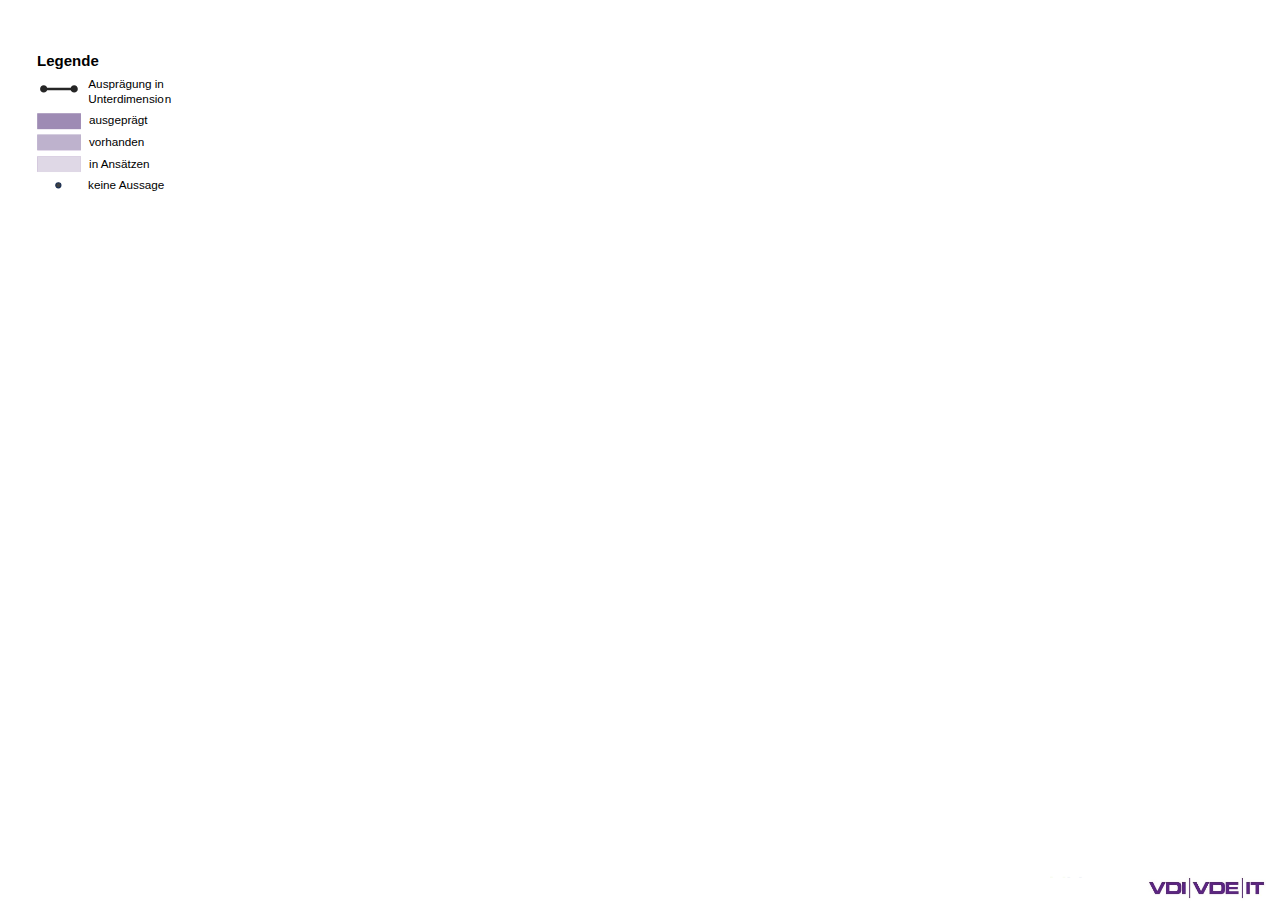
<file: radar/einzel-udim.html>
<!DOCTYPE html>
<html lang="de">

<head>
  <meta charset="UTF-8">
  <title>Einzeldimension Fachlich-Didaktisch</title>
  <link rel="stylesheet" href="./css/style_radarboard.css">
  <link rel="stylesheet" href="./css/style_megamenu.css">
  <link rel="icon" href="./img/favicon.png">
</head>

<body>
  <!-- Zugriff über CDN für public access -->
  <script src="https://cdn.amcharts.com/lib/5/index.js"></script>
  <script src="https://cdn.amcharts.com/lib/5/xy.js"></script>
  <script src="https://cdn.amcharts.com/lib/5/radar.js"></script>
  <script src="https://cdn.amcharts.com/lib/5/themes/Animated.js"></script>
  <script src="https://cdn.amcharts.com/lib/5/themes/Responsive.js"></script>


  <!-- lokaler Zugriff für offline version -->
  <!--   <script src="../../lib/dist/am/index.js"></script>
  <script src="../../lib/dist/am/xy.js"></script>
  <script src="../../lib/dist/am/radar.js"></script>
  <script src="../../lib/dist/am/themes/Animated.js"></script>
  <script src="../../lib/dist/am/themes/Responsive.js"></script> -->

  <div id="screenWarnung">
    <h3>Diese Anwendung ist für größere Bildschirme (Desktop) optimiert.</h3>
    <p>Maximieren oder Vergrößern Sie bitte Ihr Browserfenster
      oder verschieben Sie falls möglich die Anwendung auf einen größeren Bildschirm.
    <p> Sie können ggf. auch den Browser-Zoom verringern.
      <br>(Drücken Sie dazu gleichzeitig „Strg“ und „-“ um den aktuellen Browserinhalt zu verkleinern.)
    <h4>Diese Meldung wird dann automatisch ausgeblendet.</h4>
  </div>

  <!-- Logos -->
  <div id="logo">
    <img id="logo-img" width="220" height="25" src="./img/logo-bibb-vdivde.svg" title="Logo BIBB und VDI/VDE-IT">
  </div>

  <!-- Legende -->
  <div id="legende-grau-top">
    <!--   <img id="legend-img" width="225" height="146" src="./img/legende_graustufen_einzelprojekt.svg" -->

    <img id="legend-img" width="152" height="152" src="./img/legende-einzelradarboard-lila.svg"
      title="Der Farbcode zeigt die Ausprägung der Dimensionen in den Projekten des Förderprogrammes">
  </div>

  <div id="chartdiv"></div>

  <script>var thema = "UDim-Fachlich"; //für Anpassungen in nachfolgenden Scripten bri fachliche Radarboards (fachlich 3UDim) Tech 4 UDim</script>
  <!-- konstanten und color definitionnen für alle radarboards -->
  <script src="./daten/projektdaten_radarboard_constants.js"></script>

  <!-- json daten für fachliche radarboards -->
  <script src="./daten/projektdaten_radarboard_f_json.js"></script>

  <!-- json daten für alle radarboards -->
  <script src="./daten/projektdaten_radarboard_texte_json.js"></script>

  <!-- Einzelradarboard als chart -->
  <script src="./js/script_radarboard_einzel_udim_alle_projekte.js"></script>

  <script>

    /* JavaScript für das Einlesen der URL-Parameter und das Ändern des ausgewählten Projektes */
    const queryString = window.location.search;
    const urlParams = new URLSearchParams(queryString);
    nameProjekt = urlParams.get('p');
    if (nameProjekt) {
      changeProjekt(nameProjekt);
    } else { changeProjekt("empfehlungen") } //projekt esind hier die UDIms da Anzeige alle projekte pro single UDim, muss klein geschrieben sein

  </script>

  <!-----------------------------Div Menü------------------------------------------------->
<div id="menu-radar" class="mega-menu blog">
  <div class="content">
    <div class="col" >
      <a href="gesamt.html" class="img-wrapper"><span class="img"><img src="./img/gesamt-weiss.jpg"
        alt="Gesamtansicht Radarboards" /></span></a>
     <br><h2>❶ Gesamtübersicht</h2>
      <p>Schwerpunkte aller Projekte auf einen Blick.
      </p>
      <a href="gesamt.html" class="read-more">Zur Ansicht wechseln...</a>
    </div>
    <div class="col">
      <a href="mbr.html" class="img-wrapper"><span class="img"><img src="./img/einzel-weiss.jpg"
            alt="Projektansicht Radarboards" /></span></a>
            <br><h2>❷ Einzelprojekte</h2><p>Schwerpunkte dargestellt pro Einzelprojekt.<br></p>
      <a href="mbr.html" class="read-more">Zur Ansicht wechseln...</a>
    </div>
    <div class="col">
      <a href="einzel-udim.html" class="img-wrapper"><span class="img"><img src="./img/dim-weiss.jpg"
            alt="Einzeldimension Radarboard" /></span></a>
            <br><h2>❸ Einzeldimensionen</h2><p>Ausprägung einzelner Schwerpunkte<br>
      </p>
      <a href="einzel-udim.html" class="read-more">Zur Ansicht wechseln...</a>
    </div>          
  </div>
</div>
<!-----------------------------Ende Div Menü------------------------------------------------->

</body>

</html>
</file>
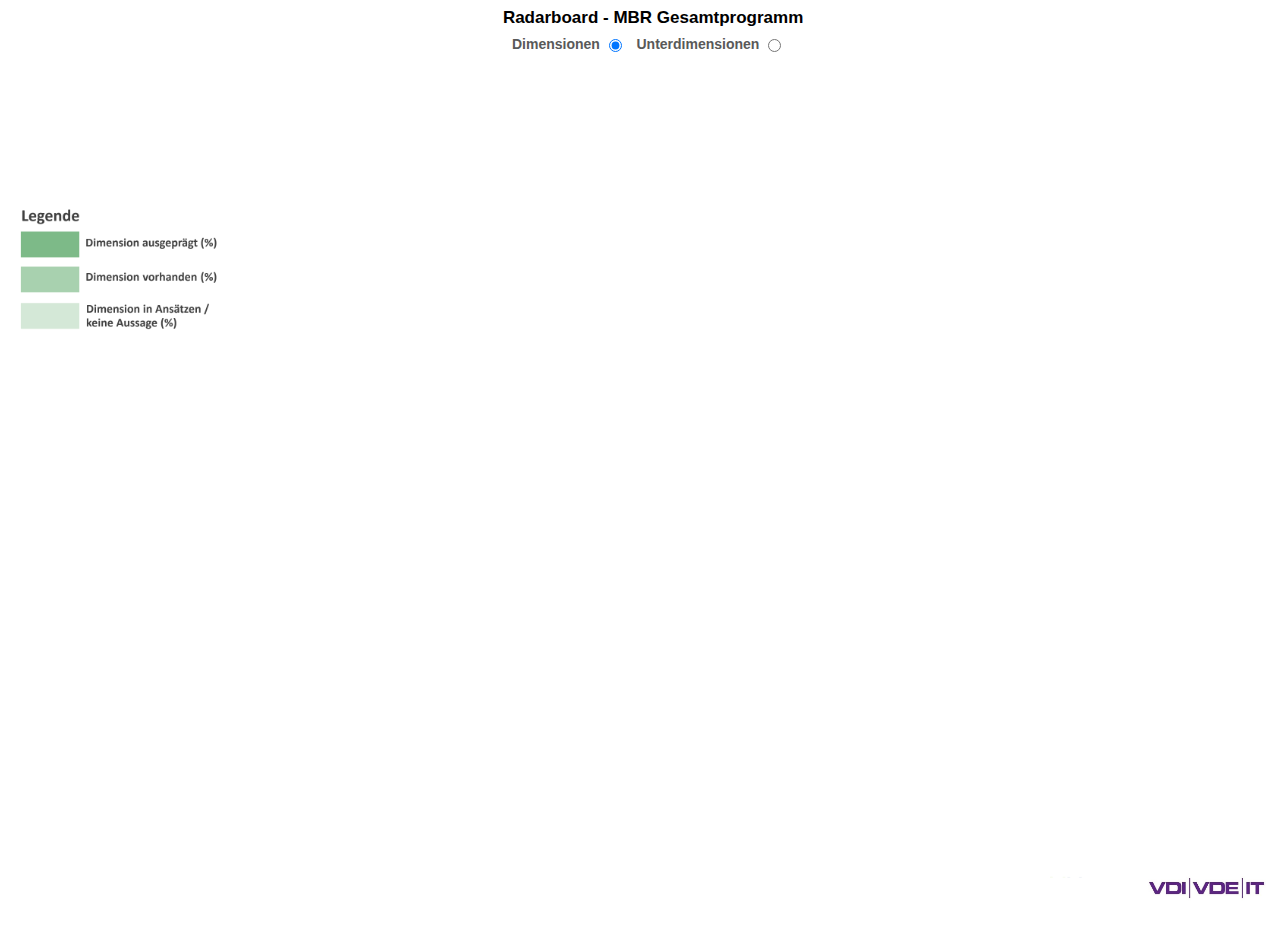
<file: radar/gesamt.html>
<!DOCTYPE html>
<html lang="de">

<head>
    <meta charset="UTF-8">
    <title>Gesamtprogramm MBR</title>
    <link rel="stylesheet" href="./css/style_radarboard.css">
    <link rel="stylesheet" href="./css/style_megamenu.css">
    <link rel="icon" href="./img/favicon.png">
    <style>
        /* Stil für den Titeltext */
        .title-text {
            padding-left: 28em;
            font-weight: bold;
            font-size: 17px;
        }

        .tooltip2 {
            position: relative;
            display: inline-block;
            cursor: pointer;
            color: rgb(164, 164, 164);
            text-decoration: underline;
            font-weight: normal;
            /* Unterstreicht das Textlabel */
            /* Fügt graue Farbe zum Textlabel hinzu */
        }

        .tooltip2 .tooltiptext2 {
            visibility: hidden;
            width: 120px;
            background-color: #555;
            color: #fff;
            text-align: center;
            font-size: 11px;
            /* Setzt die Schriftgröße auf 12px (Sie können diesen Wert anpassen) */
            font-weight: normal;
            border-radius: 6px;
            padding: 5px 0;
            position: absolute;
            z-index: 1;
            /*  bottom: 125%; */
            top: 100%;
            /* Position des Textlabels */
            left: 50%;
            margin-left: -60px;
            /* Verschiebt den Tooltip um 50% seiner Breite nach links */
            opacity: 0;
            transition: opacity 0.3s;
        }

        .tooltip2:hover .tooltiptext2 {
            visibility: visible;
            opacity: 1;
        }
    </style>
</head>

<body>
    <!-- JavaScript-Dateien und Skripte -->
    <!-- Zugriff über CDN für public access -->
    <script src="https://cdn.amcharts.com/lib/5/index.js"></script>
    <script src="https://cdn.amcharts.com/lib/5/xy.js"></script>
    <script src="https://cdn.amcharts.com/lib/5/radar.js"></script>
    <script src="https://cdn.amcharts.com/lib/5/themes/Animated.js"></script>
    <script src="https://cdn.amcharts.com/lib/5/themes/Responsive.js"></script>

    <!-- lokaler Zugriff für offline version -->
    <!-- <script src="../../lib/dist/am/index.js"></script>
    <script src="../../lib/dist/am/xy.js"></script>
    <script src="../../lib/dist/am/radar.js"></script>
    <script src="../../lib/dist/am/themes/Animated.js"></script>
    <script src="../../lib/dist/am/themes/Responsive.js"></script> -->
    <!-- Titelbereich -->

    <div id="screenWarnung">
        <h3>Diese Anwendung ist für größere Bildschirme (Desktop) optimiert.</h3>
        <p>Maximieren oder Vergrößern Sie bitte Ihr Browserfenster
            oder verschieben Sie falls möglich die Anwendung auf einen größeren Bildschirm.
        <p> Sie können ggf. auch den Browser-Zoom verringern.
            <br>(Drücken Sie dazu gleichzeitig „Strg“ und „-“ um den aktuellen Browserinhalt zu verkleinern.)
        <h4>Diese Meldung wird dann automatisch ausgeblendet.</h4>
    </div>

    <!-- Logos -->
    <div id="logo">
        <img id="logo-img" width="220" height="25" src="./img/logo-bibb-vdivde.svg" title="Logo BIBB und VDI/VDE-IT">
    </div>

    <div id="title-text" class="title-text">
        <!-- <span class="tooltip2">Technologisches
            <span class="tooltiptext2">Umschalten zum Radarboard Technologie</span>
        </span> -->
        &nbsp;&nbsp;&nbsp;&nbsp;Radarboard - MBR Gesamtprogramm
    </div>

    <!-- Dimensionenauswahl -->
    <div id="selector">
        <label class="tooltip-container">Dimensionen
            <input type="radio" id="Tech-Dimensionen" value="Tech-Dimensionen" name="dataset" checked="true"
                onclick="changeDatensatz('Tech-Dimensionen');" />
            <span class="tooltip-text">Anzeige der Dimensionen. Der Farbcode<br>stellt die Schwerpunkte der
                Projekte in % dar.</span>
        </label>
        <label class="tooltip-container">&nbsp;&nbsp;Unterdimensionen
            <input type="radio" id="Tech-UnterDimensionen" value="Tech-UnterDimensionen" name="dataset"
                onclick="changeDatensatz('Tech-UnterDimensionen');" />
            <span class="tooltip-text">Anzeige der Unterdimensionen. Der Farbcode<br>stellt die Schwerpunkte der
                Projekte in % dar.</span>
        </label>
    </div>

    <!-- Legende -->
    <div id="legende-top">
        <!-- <img id="legend-img" width="225" height="144" src="./img/legende_techdim_einfarbig.svg"
            title="Der Farbcode zeigt die Ausprägung der Dimensionen in den Projekten des Förderprogrammes"> -->

            <img id="legend-img" width="214" height="137" src="./img/legende_techdim_einfarbig.png"
            title="Der Farbcode zeigt die Ausprägung der Dimensionen in den Projekten des Förderprogrammes">

    </div>

    <!-- Hauptdiagrammbereich -->
    <div id="chartdiv"></div>

    <!-- projektspezifische Daten und Scripte -->
    <script>var thema = "Fachlich"; //für Anpassungen in nachfolgenden Scripten bri fachliche Radarboards (fachlich 3UDim) Tech 4 UDim</script>

    <script src="./daten/projektdaten_radarboard_constants.js"></script>

    <!-- <script src="./daten/projektdaten_radarboard_demo_json.js"></script> -->
    <script src="./daten/projektdaten_radarboard_f_json.js"></script>

    <script src="./js/script_radarboard_multichart_tech_dim.js"></script>
    <script src="./js/script_radarboard_chart_tech_dim.js"></script>
    <script src="./js/script_radarboard_chart_tech_udim.js"></script>

    <script>
        /* JavaScript für das Einlesen der URL-Parameter  */
        const queryString = window.location.search;
        const urlParams = new URLSearchParams(queryString);
        var ansicht = urlParams.get('ansicht');

        if (ansicht) {
            changeDatensatz(ansicht);
        };
        //console.log("ansicht:" + ansicht);
        if (ansicht == 'Tech-Dimensionen') {
            document.getElementById("Tech-Dimensionen").checked = true;

        }
        else if (ansicht == 'Tech-UnterDimensionen') {
            document.getElementById("Tech-UnterDimensionen").checked = true;

        };

       /*  document.querySelector('.tooltip2').addEventListener('click', function () {
            window.location.href = './radar-gesamt-broschuere-t-ansicht-direkt.html';
        }); */

    </script>

<!-----------------------------Div Menü------------------------------------------------->
<div id="menu-radar" class="mega-menu blog" style="top:88px; left:22px;" >
    <div class="content">
      <div class="col" >
        <a href="gesamt.html" class="img-wrapper"><span class="img"><img src="./img/gesamt-weiss.jpg"
          alt="Gesamtansicht Radarboards" /></span></a>
       <br><h2>❶ Gesamtübersicht</h2>
        <p>Schwerpunkte aller Projekte auf einen Blick.
        </p>
        <a href="gesamt.html" class="read-more">Zur Ansicht wechseln...</a>
      </div>
      <div class="col">
        <a href="mbr.html" class="img-wrapper"><span class="img"><img src="./img/einzel-weiss.jpg"
              alt="Projektansicht Radarboards" /></span></a>
              <br><h2>❷ Einzelprojekte</h2><p>Schwerpunkte dargestellt pro Einzelprojekt.</p>
        <a href="mbr.html" class="read-more">Zur Ansicht wechseln...</a>
      </div>
      <div class="col">
        <a href="einzel-udim.html" class="img-wrapper"><span class="img"><img src="./img/dim-weiss.jpg"
              alt="Einzeldimension Radarboard" /></span></a>
              <br><h2>❸ Einzeldimensionen</h2><p>Ausprägung einzelner Schwerpunkte im Detail.<br>
        </p>
        <a href="einzel-udim.html" class="read-more">Zur Ansicht wechseln...</a>
      </div>          
    </div>
  </div>
  <!-----------------------------Ende Div Menü------------------------------------------------->

</body>

</html>
</file>
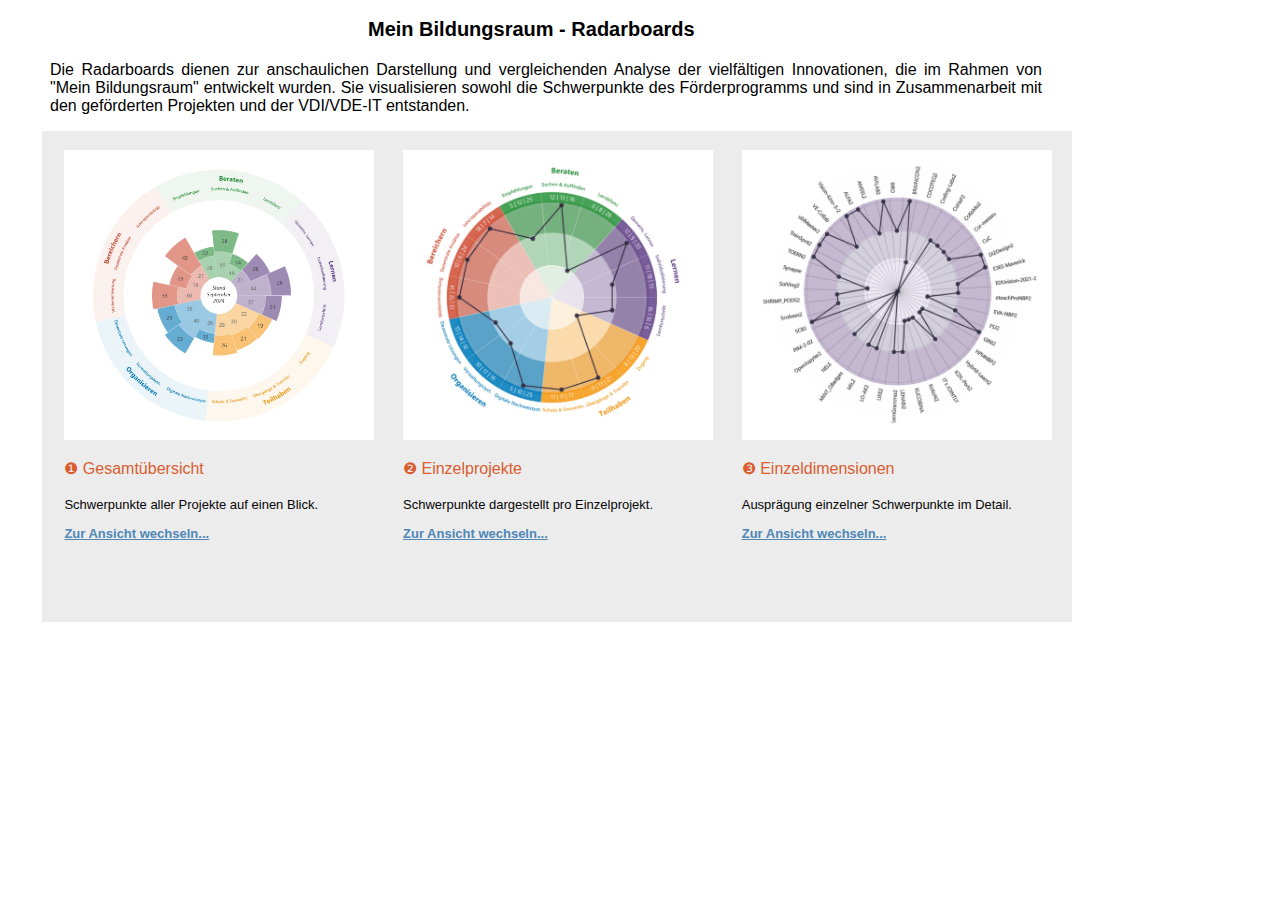
<file: radar/landing.html>
<!DOCTYPE html>
<html lang="de">
<head>
    <meta charset="UTF-8">
    <title>Radarboards MBR Landing Page</title>
    <link rel="stylesheet" href="./css/style_radarboard.css">
    <link rel="stylesheet" href="./css/style_megamenu.css">
    <link rel="icon" href="./img/favicon.png">
    <style>
    
        .mega-menu {
            position: absolute;
            display: block;
            left: 25%;
            top: 25%;
            transform: translate(2%, -10%);
            z-index: auto;
        }
        .mega-menu .content {
            border: 0px solid black;
        }
        .title-text {
            text-align: left;
            padding-top: 0.5em;
            padding-left: 18em;
            font-weight: bold;
            font-size: 20px;
        }

    </style>
</head>
<body>
    <div id="title-text" class="title-text">
        Mein Bildungsraum - Radarboards
    </div>
    
<!-----------------------------Div Menü------------------------------------------------->
<div id="menu-radar" class="mega-menu blog" style="top:88px; left:22px;" >
    <p style="padding-left: 0.5em; text-align: justify;">
    Die Radarboards dienen zur anschaulichen Darstellung und vergleichenden Analyse der vielfältigen Innovationen, 
    die im Rahmen von "Mein Bildungsraum" entwickelt wurden. Sie visualisieren sowohl die Schwerpunkte des Förderprogramms und sind in Zusammenarbeit mit den geförderten Projekten und der VDI/VDE-IT entstanden.
    </p>
     <div class="content">
        <div class="col" >
        <a href="gesamt.html" class="img-wrapper"><span class="img"><img src="./img/gesamt-weiss.jpg"
          alt="Gesamtansicht Radarboards" /></span></a>
       <br><h2>❶ Gesamtübersicht</h2>
        <p>Schwerpunkte aller Projekte auf einen Blick.
        </p>
        <a href="gesamt.html" class="read-more">Zur Ansicht wechseln...</a>
      </div>
      <div class="col">
        <a href="mbr.html" class="img-wrapper"><span class="img"><img src="./img/einzel-weiss.jpg"
              alt="Projektansicht Radarboards" /></span></a>
              <br><h2>❷ Einzelprojekte</h2><p>Schwerpunkte dargestellt pro Einzelprojekt.<br></p>
        <a href="mbr.html" class="read-more">Zur Ansicht wechseln...</a>
      </div>
      <div class="col">
        <a href="einzel-udim.html" class="img-wrapper"><span class="img"><img src="./img/dim-weiss.jpg"
              alt="Einzeldimension Radarboard" /></span></a>
              <br><h2>❸ Einzeldimensionen</h2><p>Ausprägung einzelner Schwerpunkte im Detail.<br>
        </p>
        <a href="einzel-udim.html" class="read-more">Zur Ansicht wechseln...</a>
      </div>          
    </div>
  </div>
  <!-----------------------------Ende Div Menü------------------------------------------------->

</body>

</html>
</file>
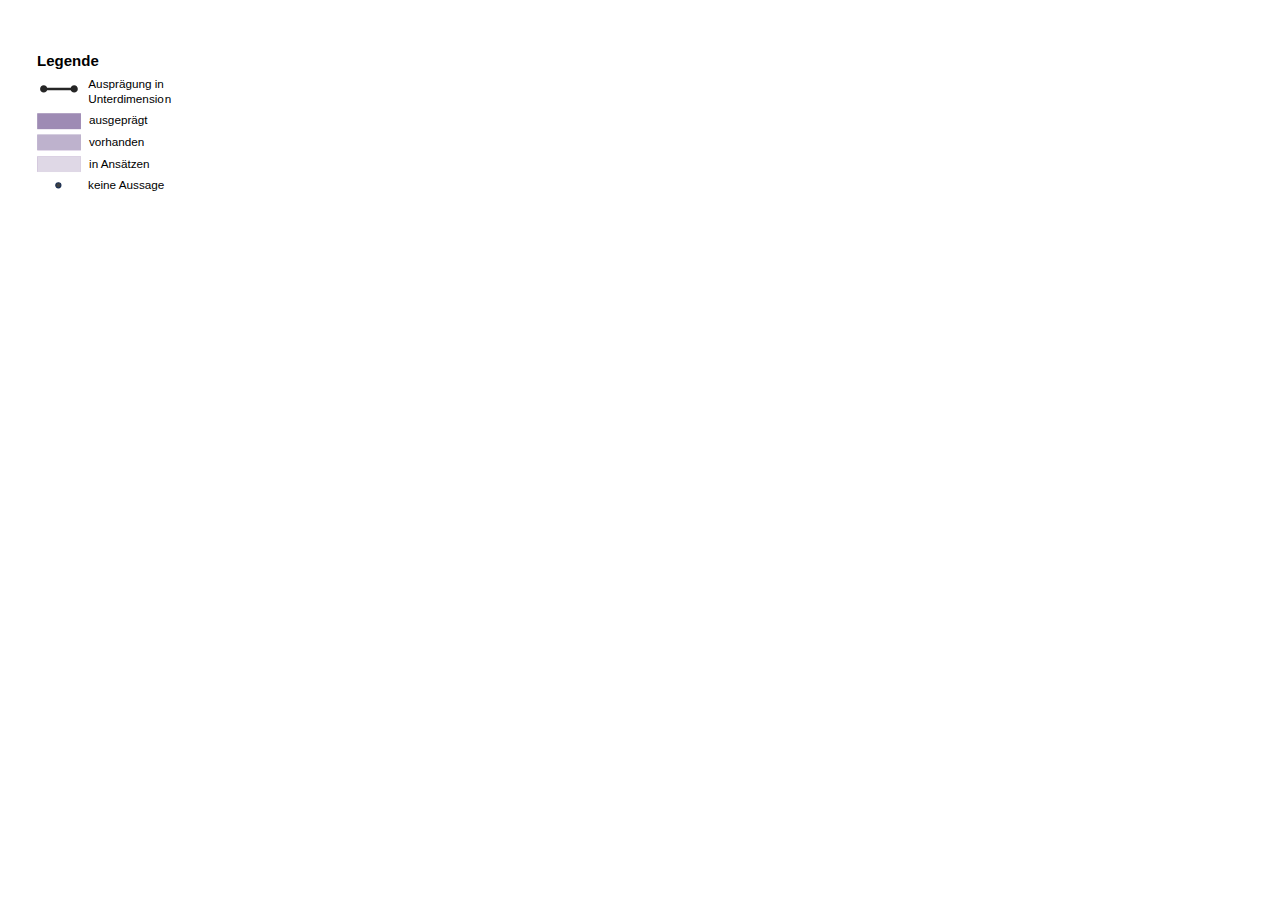
<file: radar/mbr.html>
<!DOCTYPE html>
<html lang="de">

<head>
  <meta charset="UTF-8">
  <title>Einzelprojekte</title>
  <link rel="stylesheet" href="./css/style_radarboard.css">
  <link rel="stylesheet" href="./css/style_megamenu.css">
  <link rel="icon" href="./img/favicon.png">
</head>

<body>
  <!-- Zugriff über CDN für public access -->
  <script src="https://cdn.amcharts.com/lib/5/index.js"></script>
  <script src="https://cdn.amcharts.com/lib/5/xy.js"></script>
  <script src="https://cdn.amcharts.com/lib/5/radar.js"></script>
  <script src="https://cdn.amcharts.com/lib/5/themes/Animated.js"></script>
  <script src="https://cdn.amcharts.com/lib/5/themes/Responsive.js"></script>


  <!-- lokaler Zugriff für offline version -->
  <!--   <script src="../../lib/dist/am/index.js"></script>
  <script src="../../lib/dist/am/xy.js"></script>
  <script src="../../lib/dist/am/radar.js"></script>
  <script src="../../lib/dist/am/themes/Animated.js"></script>
  <script src="../../lib/dist/am/themes/Responsive.js"></script> -->

  <div id="screenWarnung">
    <h3>Diese Anwendung ist für größere Bildschirme (Desktop) optimiert.</h3>
    <p>Maximieren oder Vergrößern Sie bitte Ihr Browserfenster
      oder verschieben Sie falls möglich die Anwendung auf einen größeren Bildschirm.
    <p> Sie können ggf. auch den Browser-Zoom verringern.
      <br>(Drücken Sie dazu gleichzeitig „Strg“ und „-“ um den aktuellen Browserinhalt zu verkleinern.)
    <h4>Diese Meldung wird dann automatisch ausgeblendet.</h4>
  </div>

  <!-- Logos -->
<!--   <div id="logo">
    <img id="logo-img" width="220" height="25" src="./img/logo-bibb-vdivde.svg" title="Logo BIBB und VDI/VDE-IT">
  </div> -->

  <!-- Legende -->
  <div id="legende-grau-top">
    <!--   <img id="legend-img" width="225" height="146" src="./img/legende_graustufen_einzelprojekt.svg" -->

    <img id="legend-img" width="152" height="152" src="./img/legende-einzelradarboard-lila.svg"
      title="Der Farbcode zeigt die Ausprägung der Dimensionen in den Projekten des Förderprogrammes">
  </div>

  <div id="chartdiv"></div>

  <script>var thema = "Fachlich"; //für Anpassungen in nachfolgenden Scripten bri fachliche Radarboards (fachlich 3UDim) Tech 4 UDim</script>
  <!-- konstanten und color definitionnen für alle radarboards -->
  <script src="./daten/projektdaten_radarboard_constants.js"></script>

  <!-- json daten für fachliche radarboards -->
  <script src="./daten/projektdaten_radarboard_f_json.js"></script>

  <!-- json daten für alle radarboards -->
  <script src="./daten/projektdaten_radarboard_texte_json.js"></script>

  <!-- Einzelradarboard als chart -->
  <script src="./js/script_radarboard_einzelprojekt_udim.js"></script>


  <script>

    /* JavaScript für das Einlesen der URL-Parameter und das Ändern des ausgewählten Projektes */
    const queryString = window.location.search;
    const urlParams = new URLSearchParams(queryString);
    nameProjekt = urlParams.get('p');
    if (nameProjekt) {
      changeProjekt(nameProjekt);
    } else { changeProjekt("ALFA2") } 

  </script>

  <!----------------------------- div für help video --------------------------------->
  <!-- <div id="helpvideo" style="display: none;">
     <video style="border: 1px solid black;" width="908" height="550" controls muted
      poster="./img/hilfe-standbild-v3.jpg">
      <source src="./img/hilfe.mp4" type="video/mp4">
      <p>Your browser doesn't support HTML5 video. Here is a <a href="./img/hilfe.mp4">link to the video</a>
        instead.</p>
    </video>
    <button id="CloseButton" onclick="closeVideo()">x</button>
    <script>
      closeVideo = function () {
        document.getElementById('helpvideo').style.display = 'none';
        document.getElementById('CloseButton').style.display = 'none';
      }
    </script>
  </div> -->
  <!-----------------------------Ende div für help video --------------------------------->
</body>

<!-----------------------------Div Menü------------------------------------------------->
<div id="menu-radar" class="mega-menu blog">
  <div class="content">
    <div class="col" >
      <a href="gesamt.html" class="img-wrapper"><span class="img"><img src="./img/gesamt-weiss.jpg"
        alt="Gesamtansicht Radarboards" /></span></a>
     <br><h2>❶ Gesamtübersicht</h2>
      <p>Schwerpunkte aller Projekte auf einen Blick.
      </p>
      <a href="gesamt.html" class="read-more">Zur Ansicht wechseln...</a>
    </div>
    <div class="col">
      <a href="mbr.html" class="img-wrapper"><span class="img"><img src="./img/einzel-weiss.jpg"
            alt="Projektansicht Radarboards" /></span></a>
            <br><h2>❷ Einzelprojekte</h2><p>Schwerpunkte dargestellt pro Einzelprojekt.<br></p>
      <a href="mbr.html" class="read-more">Zur Ansicht wechseln...</a>
    </div>
    <div class="col">
      <a href="einzel-udim.html" class="img-wrapper"><span class="img"><img src="./img/dim-weiss.jpg"
            alt="Einzeldimension Radarboard" /></span></a>
            <br><h2>❸ Einzeldimensionen</h2><p>Ausprägung einzelner Schwerpunkte im Detail.<br></p>
      <a href="einzel-udim.html" class="read-more">Zur Ansicht wechseln...</a>
    </div>          
  </div>
</div>
<!-----------------------------Ende Div Menü------------------------------------------------->



</html>
</file>
<file: radar/css/style_radarboard.css>
/* Grundlegende Stile */

/* Standard-Schriftarten für den gesamten Körper des Dokuments festlegen */
body {
  font-family: -apple-system, BlinkMacSystemFont, Roboto, "Segoe UI", Helvetica, Arial, sans-serif, "Apple Color Emoji", "Segoe UI Emoji", "Segoe UI Symbol";
  overflow: hidden;
  /* Verhindert das Scrollen auf der Seite */
}

#screenWarnung {
  display: none;
  /*  display: block; */
  /* Standardmäßig versteckt */
  color: rgb(229, 9, 9);
  /* Textfarbe */
  font-weight: medium;
  /* Fettdruck */
  font-size: 18px;
  /* Schriftgröße */
  /* margin-bottom: 20px; */
  /* Abstand zum nächsten Element */
}

/* Stil für das obere Titel-Element */


/* Stile für den Haupttitel festlegen */
#title-top {
  width: 127%;
  display: inline-block;
  text-align: center;
  /* Zentriert den Text */
  font-size: 25px;
  color: #535353;
  padding-top: 10px;
  font-family: "Arial";
  font-weight: 600;
  /* Macht den Text halbfett */
}

/* Positionierung der oberen Legende */

/* Stellt die Legende an einer festen Position im Fenster dar */
#legende-top {
  position: absolute;
  display: inline-block;
  top: 200px;
  left: 11px;
}

#legende-grau-top {
  position: absolute;
  display: inline-block;
  top: 47px;
  left: 28px;
}

#logo {
  position: absolute;
  display: inline-block;
  bottom: -5px;
  right: 10px;
}

/* Grundstil für den Tooltip */

/* Allgemeiner Tooltip-Stil, der für beide Tooltip-Typen (`.tooltip` und `.tooltip-text`) gilt */
.tooltip,
.tooltip-text {
  visibility: hidden;
  /* Tooltips sind standardmäßig unsichtbar */
  text-align: left;
  padding: 7px;
  border-radius: 6px;
  /* Abgerundete Ecken */
  position: absolute;
  /* Positioniert den Tooltip relativ zum Elternelement */
  z-index: 1;
  opacity: 0;
  /* Transparent, sodass er unsichtbar ist */
  transition: opacity 0.3s;
  /* Glatter Übergangseffekt für die Opazität */
}

/* Spezifische Stile für den `.tooltip` */
.tooltip {
  background-color: #555;
  color: #fff;
  left: 0;
  top: -30px;
}

.tooltip-text {
  max-width: 300px;
  min-width: 250px;
  background-color: #dbdbdbc9;
  color: #000;
  font-size: 11px;
  left: 50%;
  /* Positionieren Sie den Tooltip in der Mitte des Elternelements */
  transform: translateX(-50%);
  /* Verschieben Sie es um 50% seiner eigenen Breite zurück */
  top: 100%;
  /* Positionieren Sie den Tooltip direkt unter dem Elternelement */
  margin-top: 5px;
  /* Ein wenig Abstand von der oberen Kante */
}


/* Container, der den Tooltip enthält */
.tooltip-container {
  position: relative;
  display: inline-block;
}

/* Effekt, um den Tooltip beim Überfahren mit der Maus sichtbar zu machen */
.tooltip-container:hover .tooltip-text {
  visibility: visible;
  opacity: 1;
}

/* Stile für das Selektor-Element */
#selector {
  display: inline-block;
  padding-top: 8px;
  padding-left: 36em;
  font-family: "Arial";
  font-size: 14px;
  font-weight: bold;
  color: #595959;
}

#helpvideo {
  position: absolute;
  display: block;
  left: 50%;
  top: 50%;
  transform: translate(-50%, -50%);
  z-index: auto;
}

#viznetwork {
  position: absolute;
  display: block;
  left: 35px;
  top: 50px;
  /* width: 1100px; */
  width: 90%;
  height: 90%;
}

#vizcluster {
  position: absolute;
  display: block;
  left: 35px;
  top: 50px;
  width: 1100px;
  height: 90%;

}

#CloseButton {
  color: rgb(10, 10, 10);
  position: absolute;
  right: 0px;
  top: 0px;
}

/* Hauptdiagramm-Container-Stil */
#chartdiv {
  width: 100%;
  height: 99vh;
  /* Nimmt fast die gesamte Fensterhöhe ein */
  background-color: #ffffff;
  
}

/* Stil für die ausklappbaren Buttons (Collapsible) */

/* Grundlegende Button-Stile */
.collapsible {
  border: 0px solid #595959;
  background-color: white;
  padding: 2px 5px;
  width: 99.5%;
  font-size: 14px;
  text-align: left;
  cursor: pointer;
  /* Ändert den Mauszeiger beim Überfahren des Buttons */
}

/* Spacer-Element zur Trennung von UI-Elementen */
.spacer {
  display: block;
  height: 0px;
  /* Ursprünglich als Platzhalter gedacht, ohne Höhe */
  width: 100%;
  margin: 0 auto;
  content: "";
}

/* Hover- und aktive Stile für die ausklappbaren Buttons */
.collapsible:hover,
.active {
  background-color: #e7e7e7;
  /* Hintergrundfarbe beim Überfahren und wenn aktiv */
}

/* Besonderer Stil für aktive (ausgeklappte) Buttons */
.active {
  font-weight: bold;
  font-size: 15px;
}

/* Pseudo-Elemente für das Plus- und Minus-Symbol auf den ausklappbaren Buttons */
.collapsible:after,
.active:after {
  color: #555555;
  float: left;
  margin-left: 0px;
  padding: 0px 10px 0px 0px;
  font-weight: bold;
}

.collapsible:after {
  content: '\002B';
  /* Plus-Zeichen */
}

.active:after {
  content: "\2212";
  /* Minus-Zeichen */
}

/* Stil für den sichtbaren Inhalt, wenn ein Button ausgeklappt ist */
.content {
  width: 100%;
  padding: 0 0px;
  max-height: 0;
  /* Standardmäßig unsichtbar, da maximale Höhe 0 ist */
  overflow: hidden;
  /* Verhindert Scrollen innerhalb des Inhalts */
  transition: max-height 0.2s ease-out;
  /* Übergangseffekt für die max-height Änderung */
}

.content-frame {
  border: 0;
  width: 100%;
  height: 92vh;
}

/* Spezifischer Stil für den Standard-Button (grauer Button) */
.default {
  border-color: #595959;
  color: #555555;
}

.default:hover {
  background: #e7e7e7;
  /* Hintergrundfarbe beim Überfahren des Buttons */
}

/* Radiobutton-Stil, um ihn mit dem umgebenden Text auszurichten */
input[type="radio"] {
  vertical-align: text-top;
}

/* Wrapper für den Inhalt, um 100% der Fensterhöhe zu füllen */
.content-wrapper {
  width: 100%;
  height: 100vh;
}

/* Stile für Dropdown-Container im Titelbereich */
#title-dropdown-container {
  width: 100%;
  background-color: #fefdfb;
  color: #212327;
}

/* Einheitlicher Stil für Filtertext */
#filter0,
#filter1,
#filter2,
#filter3,
#filter4 {
  font-size: 10px;
}

/* Dropdown-Div-Stile für die linke und rechte Seite */
#dropdown-div-links {
  display: inline-block;
  text-align: left;
}

#dropdown-div-rechts {
  position: absolute;
  display: block;
  right: 8px;
  top: 8px;
}

/* Stil für den Haupttitel im Dropdown */
#title-div {
  width: 20%;
  display: inline-block;
  text-align: center;
  font-size: 15px;
  font-weight: bold;
  /* Setzt den Text fett */
  vertical-align: sub;
  /* Stellt sicher, dass der Titel in der Nähe des Unterrandes ausgerichtet ist */
}

/* Stil für den Toggle Filter Button */
#toogleFilterButton {
  font-size: 10px;
  /* Setzt die Schriftgröße */
}
</file>
<file: radar/css/style_megamenu.css>
body {
  font-family: -apple-system, BlinkMacSystemFont, "Segoe UI", Roboto, Helvetica, Arial, sans-serif, "Apple Color Emoji", "Segoe UI Emoji", "Segoe UI Symbol";
}

.mega-menu {
  position: absolute;
  display: none;
  width: 1000px;
  height: 430px;
  top: 38px;
  left: 37px;
  /* opacity: 0; */
  /* visibility: hidden; */
  visibility: visible;
  transition: all 0.3s ease;
}

.content {
  padding-bottom: 29.5rem;
  padding-top: 1.2rem;
  padding-left: 1.4rem;
  padding-right: 0.5rem;
}

.mega-menu .content {
  background: #ececec;  /* Hintergrundfarbe war schwarz */
  border: 1px solid black;
  
  /* padding-bottom: 30rem; */
  /* padding: 20rem; */
  display: grid;
  grid-template-columns: repeat(3, 1fr);
  gap: 1rem;
  width: 100%;
  justify-content: space-between;
}

.blog .content {
  grid-template-columns: repeat(3, 1fr);
}

.content .col {
  display: flex;
  flex-direction: column;
  justify-content: space-between;
  line-height: 1rem;
}
.content .col .img-wrapper {
  display: block;
  position: relative;
  width: 310px;
  height: 290px; /* grösse images in menu*/
  overflow: hidden;
}
.content .col .img {
  position: absolute;
  top: 0;
  right: 0;
  bottom: 0;
  left: 0;

}
.content .col img {
  width: 100%;
  transition: transform 0.3s ease-in-out;
}
.content .col .img-wrapper:hover img {
  transform: scale(1.2);
}
.content .col h2 {
  color: #da5d2f;
  font-size: 1.0rem;
  line-height: 0rem;  /* line-height: 1rem; */
  font-weight: normal;
}
.content .col p {
  line-height: 1.1rem;
  color: #050505;
  font-size: small;

  
}
.content .col .mega-links {
  border-left: 1px solid #1a3246;
}
.content .col .read-more {
  display: inline-block;
  padding-top: 0rem; /* padding-top: 1rem; */
  color: #4e87b6;
  transition: color 0.3s ease;
  font-size: small;
  font-weight: bold;
}
.col .mega-links li,
.col .mega-links li a {
  padding: 0 1rem;
}
.menu-items li:hover .mega-menu {
  top: 60px;
  opacity: 1;
  visibility: visible;
}
.content .col .read-more:hover {
  color: #ff652f;
}
</file>
